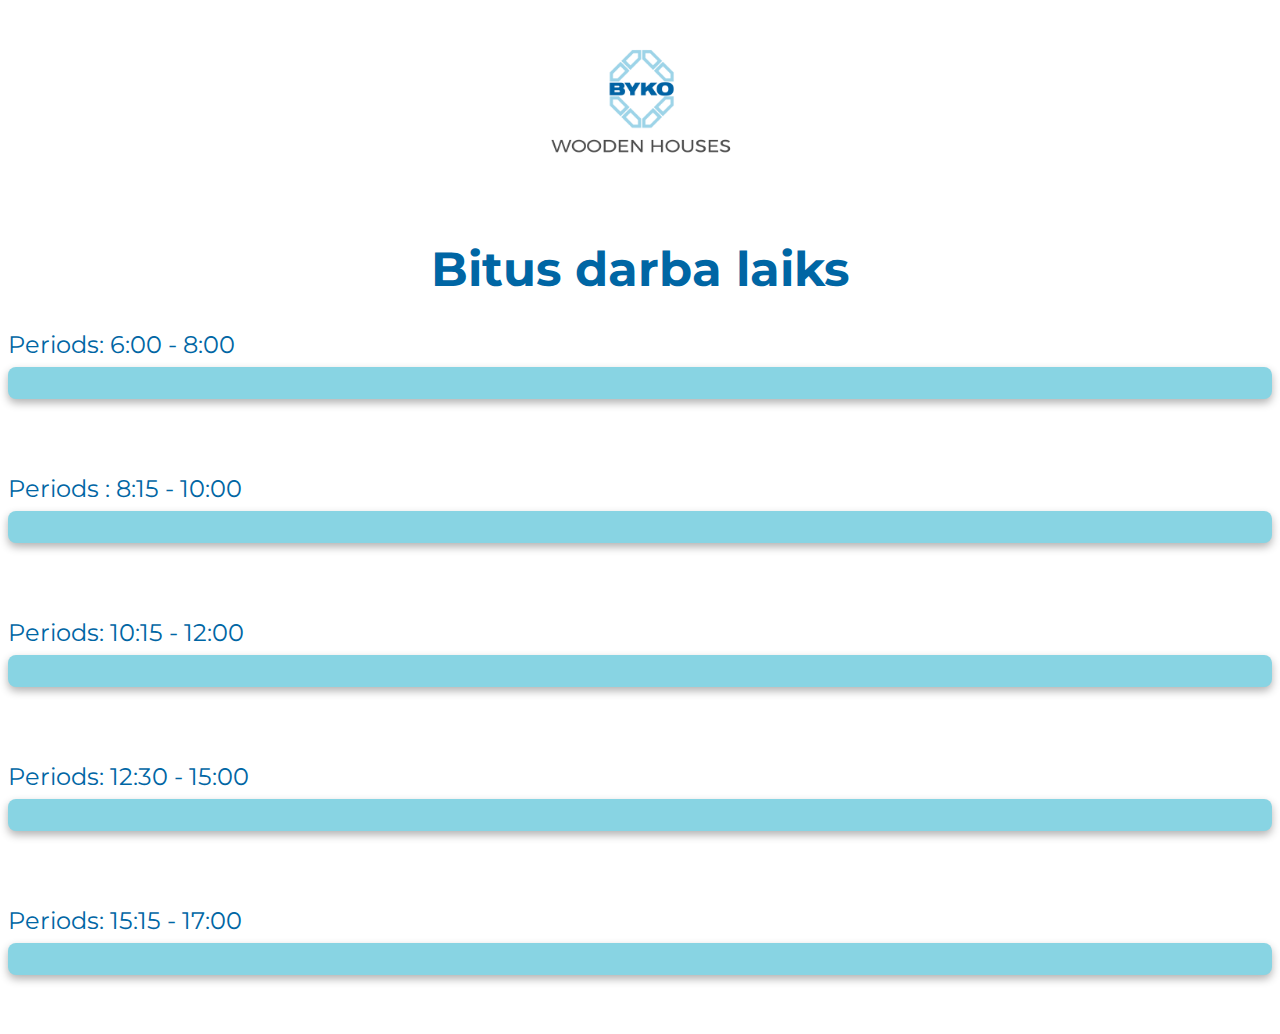
<file: index.html>
<!DOCTYPE html>
<html>

<head>
    <title>bitus countdown-timer</title>
    <meta name="viewport" content="width=device-width, initial-scale=1.0">
    <link rel="stylesheet" href="byko_countdown.css">
    <link rel="preconnect" href="https://fonts.googleapis.com">
    <link rel="preconnect" href="https://fonts.gstatic.com" crossorigin>
    <link href="https://fonts.googleapis.com/css2?family=Montserrat:wght@100;200;300;400;500&family=Roboto:ital,wght@0,100;0,300;0,400;0,500;0,700;0,900;1,100;1,300;1,400;1,500;1,700;1,900&display=swap" rel="stylesheet">
</head>

<body>
    <img src="byko logo.png" alt="logo" class="logo">

    <h1>Bitus darba laiks</h1>
    <p>Periods: 6:00 - 8:00</p>
    <div class="countdown-timer" id="countdown1"></div>
    <br>
    <p>Periods : 8:15 - 10:00</p>
    <div class="countdown-timer" id="countdown2"></div>
    <br>
    <p>Periods: 10:15 - 12:00</p>
    <div class="countdown-timer" id="countdown3"></div>
    <br>
    <p>Periods: 12:30 - 15:00</p>
    <div class="countdown-timer" id="countdown4"></div>
    <br>
    <p>Periods: 15:15 - 17:00</p>
    <div class="countdown-timer" id="countdown5"></div>
    <br>
    <script src="byko_countdown.js"></script>

</body>
</html>
</file>
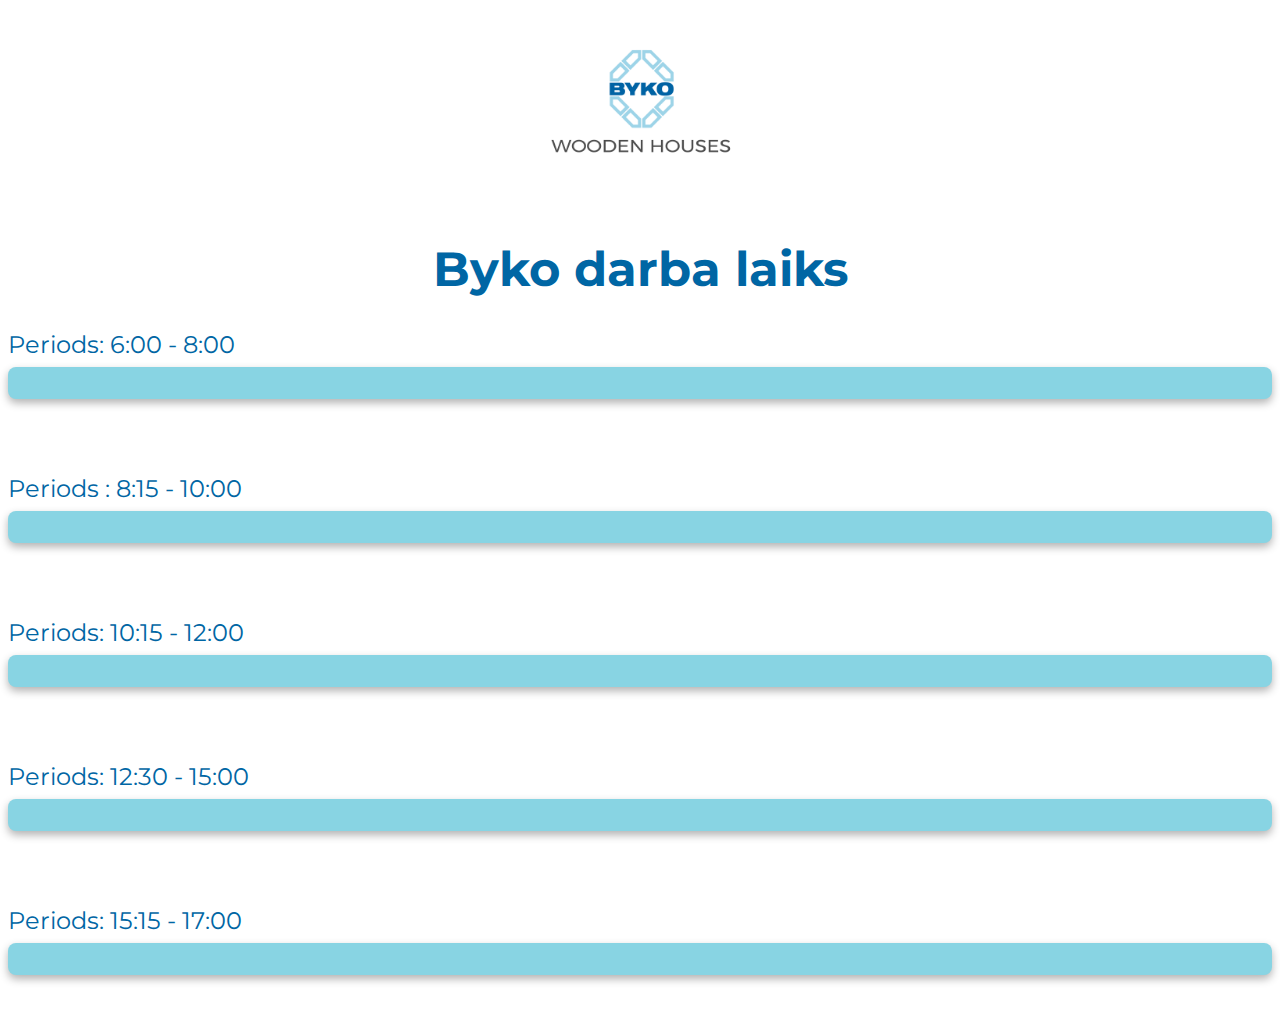
<file: byko_countdown.html>
<!DOCTYPE html>
<html>

<head>
    <title>byko countdown-timer</title>
    <meta name="viewport" content="width=device-width, initial-scale=1.0">
    <link rel="stylesheet" href="byko_countdown.css">
    <link rel="preconnect" href="https://fonts.googleapis.com">
    <link rel="preconnect" href="https://fonts.gstatic.com" crossorigin>
    <link href="https://fonts.googleapis.com/css2?family=Montserrat:wght@100;200;300;400;500&family=Roboto:ital,wght@0,100;0,300;0,400;0,500;0,700;0,900;1,100;1,300;1,400;1,500;1,700;1,900&display=swap" rel="stylesheet">
</head>

<body>
    <img src="byko logo.png" alt="logo" class="logo">

    <h1>Byko darba laiks</h1>
    <p>Periods: 6:00 - 8:00</p>
    <div class="countdown-timer" id="countdown1"></div>
    <br>
    <p>Periods : 8:15 - 10:00</p>
    <div class="countdown-timer" id="countdown2"></div>
    <br>
    <p>Periods: 10:15 - 12:00</p>
    <div class="countdown-timer" id="countdown3"></div>
    <br>
    <p>Periods: 12:30 - 15:00</p>
    <div class="countdown-timer" id="countdown4"></div>
    <br>
    <p>Periods: 15:15 - 17:00</p>
    <div class="countdown-timer" id="countdown5"></div>
    <br>
    <script src="byko_countdown.js"></script>

</body>
</html>
</file>
<file: byko_countdown.css>
body {
	color: rgba(0,102,164,255);
	font-family: 'Montserrat', sans-serif;
	
}

h1 {
	text-align: center;
	margin-top: 2rem;
	font-size: 3rem;
}

p {
	font-size: 1.5rem;
	margin-bottom: 0.5rem;
}

.logo {
    display: flex;
    justify-content: center;
    align-items: center;
    width: 200px;
    height: 100%;
    margin: 0 auto;
}

  
  .logo img{
	text-align: center;
  }

.countdown-timer {
	font-size: 3rem;
	font-weight: 400;
	margin-bottom: 2rem;
	text-align: center;
	color: rgba(0,102,164,255);
	background-color: rgba(136,212,227,255);
	padding: 1rem;
	border-radius: 0.5rem;
	box-shadow: 0px 4px 8px rgba(0, 0, 0, 0.3);
}

@media screen and (max-width: 708px) {
	.countdown-timer {
		font-size: 3rem;
	}
}

@media screen and (max-width: 480px) {
	.countdown-timer {
		font-size: 2rem;
		padding: 0.5rem;
		border-radius: 0.25rem;
	}
}
</file>
